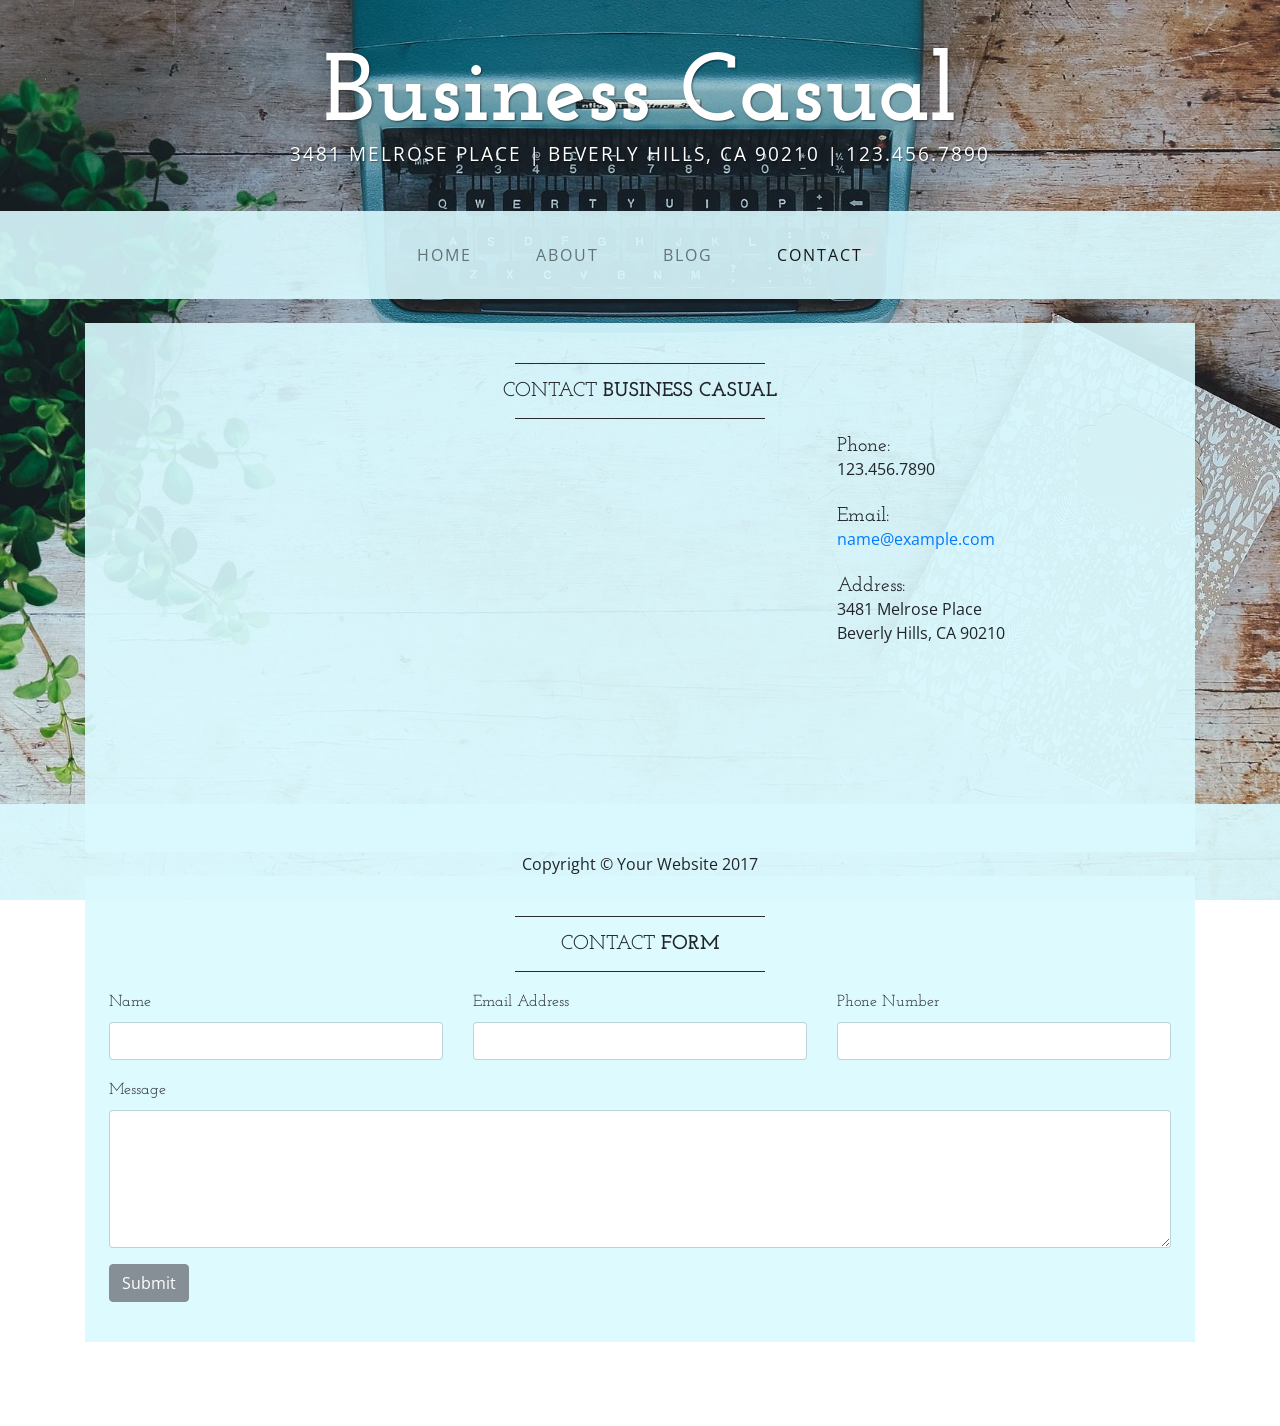
<file: src/main/resources/templates/contact.html>
<!DOCTYPE html>
<html lang="en">

<head>

    <meta charset="utf-8">
    <meta name="viewport" content="width=device-width, initial-scale=1, shrink-to-fit=no">
    <meta name="description" content="">
    <meta name="author" content="">

    <title>Business Casual - Start Bootstrap Theme</title>

    <!-- Bootstrap core CSS -->
    <link href="vendor/bootstrap/css/bootstrap.min.css" rel="stylesheet">

    <!-- Custom fonts for this template -->
    <link href="https://fonts.googleapis.com/css?family=Open+Sans:300italic,400italic,600italic,700italic,800italic,400,300,600,700,800" rel="stylesheet" type="text/css">
    <link href="https://fonts.googleapis.com/css?family=Josefin+Slab:100,300,400,600,700,100italic,300italic,400italic,600italic,700italic" rel="stylesheet" type="text/css">

    <!-- Custom styles for this template -->
    <link href="css/business-casual.css" rel="stylesheet">

</head>

<body>

    <div class="tagline-upper text-center text-heading text-shadow text-white mt-5 d-none d-lg-block">Business Casual</div>
    <div class="tagline-lower text-center text-expanded text-shadow text-uppercase text-white mb-5 d-none d-lg-block">3481 Melrose Place | Beverly Hills, CA 90210 | 123.456.7890</div>

    <!-- Navigation -->
    <nav class="navbar navbar-expand-lg navbar-light bg-faded py-lg-4">
        <a class="navbar-brand text-uppercase text-expanded font-weight-bold d-lg-none" href="#">Start Bootstrap</a>
        <button class="navbar-toggler" type="button" data-toggle="collapse" data-target="#navbarResponsive" aria-controls="navbarResponsive" aria-expanded="false" aria-label="Toggle navigation">
            <span class="navbar-toggler-icon"></span>
        </button>
        <div class="collapse navbar-collapse" id="navbarResponsive">
            <ul class="navbar-nav mx-auto">
                <li class="nav-item px-lg-4">
                    <a class="nav-link text-uppercase text-expanded" href="indexORIGINAL.html">Home <span class="sr-only">(current)</span></a>
                </li>
                <li class="nav-item px-lg-4">
                    <a class="nav-link text-uppercase text-expanded" href="about.html">About</a>
                </li>
                <li class="nav-item px-lg-4">
                    <a class="nav-link text-uppercase text-expanded" href="blog.html">Blog</a>
                </li>
                <li class="nav-item active px-lg-4">
                    <a class="nav-link text-uppercase text-expanded" href="contact.html">Contact</a>
                </li>
            </ul>
        </div>
    </nav>

    <div class="container">

        <div class="bg-faded p-4 my-4">
            <hr class="divider">
            <h2 class="text-center text-lg text-uppercase my-0">Contact <strong>Business Casual</strong></h2>
            <hr class="divider">
            <div class="row">
                <div class="col-lg-8">
                    <div class="embed-responsive embed-responsive-16by9 map-container mb-4 mb-lg-0">
                        <iframe frameborder="0" scrolling="no" marginheight="0" marginwidth="0" src="http://maps.google.com/maps?hl=en&amp;ie=UTF8&amp;ll=37.0625,-95.677068&amp;spn=56.506174,79.013672&amp;t=m&amp;z=4&amp;output=embed"></iframe>
                    </div>
                </div>
                <div class="col-lg-4">
                    <h5 class="mb-0">Phone:</h5>
                    <div class="mb-4">123.456.7890</div>
                    <h5 class="mb-0">Email:</h5>
                    <div class="mb-4"><a href="mailto:name@example.com">name@example.com</a></div>
                    <h5 class="mb-0">Address:</h5>
                    <div class="mb-4">
                        3481 Melrose Place
                        <br> Beverly Hills, CA 90210
                    </div>
                </div>
            </div>
        </div>

        <div class="bg-faded p-4 my-4">
            <hr class="divider">
            <h2 class="text-center text-lg text-uppercase my-0">Contact <strong>Form</strong></h2>
            <hr class="divider">
            <form>
                <div class="row">
                    <div class="form-group col-lg-4">
                        <label class="text-heading">Name</label>
                        <input type="text" class="form-control">
                    </div>
                    <div class="form-group col-lg-4">
                        <label class="text-heading">Email Address</label>
                        <input type="email" class="form-control">
                    </div>
                    <div class="form-group col-lg-4">
                        <label class="text-heading">Phone Number</label>
                        <input type="tel" class="form-control">
                    </div>
                    <div class="clearfix"></div>
                    <div class="form-group col-lg-12">
                        <label class="text-heading">Message</label>
                        <textarea class="form-control" rows="6"></textarea>
                    </div>
                    <div class="form-group col-lg-12">
                        <button type="submit" class="btn btn-secondary">Submit</button>
                    </div>
                </div>
            </form>
        </div>

    </div>
    <!-- /.container -->

    <footer class="bg-faded text-center py-5">
        <div class="container">
            <p class="m-0">Copyright &copy; Your Website 2017</p>
        </div>
    </footer>

    <!-- Bootstrap core JavaScript -->
    <script src="vendor/jquery/jquery.min.js"></script>
    <script src="vendor/popper/popper.min.js"></script>
    <script src="vendor/bootstrap/js/bootstrap.min.js"></script>

    <!-- Zoom when clicked function for Google Map -->
    <script>
    $('.map-container')
        .click(function() {
            $(this).find('iframe').addClass('clicked')
        })
        .mouseleave(function() {
            $(this).find('iframe').removeClass('clicked')
        });
    </script>

</body>

</html>
</file>
<file: src/main/resources/templates/css/business-casual.css>
/*!
 * Start Bootstrap - Business Casual (http://startbootstrap.com/template-overviews/business-casual)
 * Copyright 2013-2017 Start Bootstrap
 * Licensed under MIT (https://github.com/BlackrockDigital/startbootstrap-business-casual/blob/master/LICENSE)
 */

body {
    font-family: "Open Sans", Helvetica, Arial, sans-serif;
    background: url('../img/Picture1.png') no-repeat center center fixed;
    -webkit-background-size: cover;
    -moz-background-size: cover;
    background-size: cover;
    -o-background-size: cover;
}

h1,
h2,
h3,
h4,
h5,
h6,
.text-heading {
    font-family: "Josefin Slab", "Helvetica Neue", Helvetica, Arial, sans-serif;
}

h1 {
    font-size: 4rem;
}

.tagline-upper {
    font-size: 6rem;
    font-weight: 700;
    line-height: 1;


   /*additionals:*/

    text:center;
    text:heading;
    text: shadow;
    text-color: white;
    /*mt-5 d-none d-lg-block*/


}

.tagline-lower {
    font-size: 1.2rem;
    line-height: 1;
}

.text-expanded {
    letter-spacing: 2px;
}


.StartResume{
    color: #244ea4;
    font-size: 2rem;
    font-color: rgba(196, 243, 255, 0.93);

}
a:hover {
    COLOR: #82ddff;
    TEXT-DECORATION: none;

}

.text-shadow {
    text-shadow: 1px 1px 2px rgba(0, 0, 0, 0.5);
}

.text-lg {
    font-size: 1.25rem;
}

.bg-faded {
    background-color: rgba(218, 250, 255, 0.9);
    /*background-color: rgba(255, 255, 255, 0.9);*/
    /*background-color: rgba(217, 214, 255, 0.9);*/
    /*background-color: rgba(196, 243, 255, 0.9);*/

}

/*transparent div class*/
.bg-faded1 {
    background-color: rgba(218, 250, 255, 0);
}

.bg-overlay {
    background-color: rgba(0, 0, 0, 0.7);
}

hr.divider {
    border-color: #292b2c;
    max-width: 250px;
}

.map-container iframe {
    pointer-events: none;
}

.map-container iframe.clicked {
    pointer-events: auto;
}


/*My Additionals*/
.container {
    /*background: black;*/
    /*color:white;*/
    padding-bottom:60px;   /* Height of the footer */
}

.container1 {
    /*background: black;*/
    /*color:white;*/
    color: rgba(249, 253, 255, 0);
    /*padding-bottom:60px;   !* Height of the footer *!*/
}

footer {
    /*color:white;*/

    /*position:absolute;*/
    position:fixed;
    /*position:relative;*/

    bottom:0;
    width:100%;
    height:35px;   /* Height of the footer */
    /*background:#6cf;*/
    text-align: center;


    /*position: absolute;*/
    left: 0;
    right: 0;
    /*background-color: #00A;*/
    /*z-index: 150;*/

    /*top: 1000px;*/

}

/*doesn't work:*/
span {
    font-color: #b81624
}


/*doesn't work:*/
.h2{
    font-weight: bold;
}



.col-md-5 {
    font-family: "Josefin Slab", "Helvetica Neue", Helvetica, Arial, sans-serif;
}





summary:after {
    /*background: red;*/
    border-radius: 5px;
    /*content: "+";*/
    /*color: #fff;*/
    float: left;
    font-size: 1.5em;
    font-weight: bold;
    margin: -5px 10px 0 0;
    padding: 0;
    text-align: center;
    width: 20px;
    border: transparent;


    height: 0px;
    overflow: hidden;
    transition: height 0.5s;
    background: url(http://placekitten.com/g/600/300);
    color: #FFF;
}

details[open] summary:after {
    border:transparent;
}
</file>
